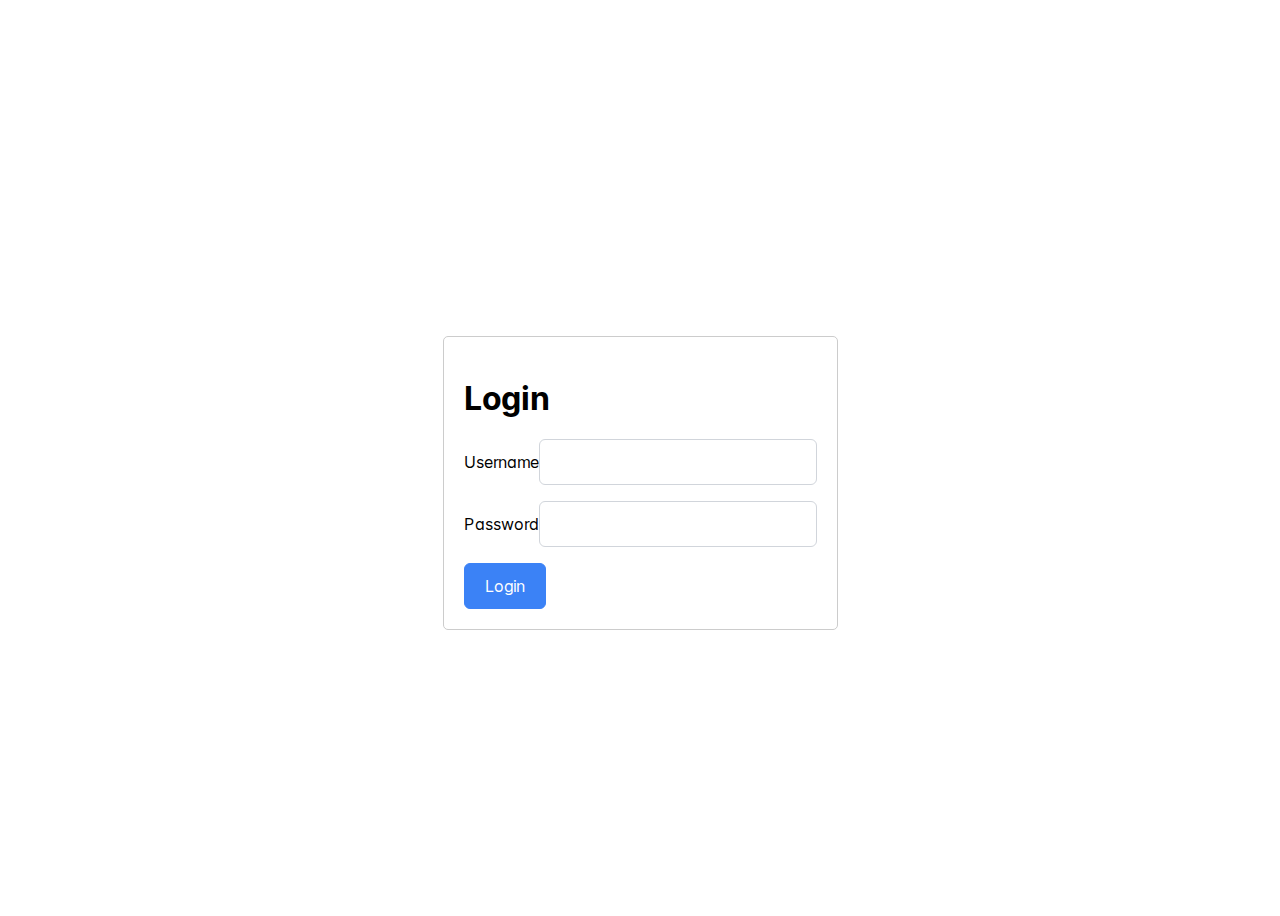
<file: login/index.html>
<!DOCTYPE html><html lang="en" data-critters-container><head>
  <meta charset="utf-8">
  <title>Budgeting</title>
  <base href="/">
  <meta name="viewport" content="width=device-width, initial-scale=1">
  <link rel="icon" type="image/x-icon" href="favicon.ico">
<style>:root{font-family:Inter var,sans-serif;font-feature-settings:"cv02","cv03","cv04","cv11";font-variation-settings:normal;--font-family: "Inter var", sans-serif;--font-feature-settings: "cv02", "cv03", "cv04", "cv11";--surface-a: #ffffff;--surface-b: #f9fafb;--surface-c: #f3f4f6;--surface-d: #e5e7eb;--surface-e: #ffffff;--surface-f: #ffffff;--text-color: #4b5563;--text-color-secondary: #6b7280;--primary-color: #3B82F6;--primary-color-text: #ffffff;--surface-0: #ffffff;--surface-50: #f9fafb;--surface-100: #f3f4f6;--surface-200: #e5e7eb;--surface-300: #d1d5db;--surface-400: #9ca3af;--surface-500: #6b7280;--surface-600: #4b5563;--surface-700: #374151;--surface-800: #1f2937;--surface-900: #111827;--gray-50: #f9fafb;--gray-100: #f3f4f6;--gray-200: #e5e7eb;--gray-300: #d1d5db;--gray-400: #9ca3af;--gray-500: #6b7280;--gray-600: #4b5563;--gray-700: #374151;--gray-800: #1f2937;--gray-900: #111827;--content-padding: 1.25rem;--inline-spacing: .5rem;--border-radius: 6px;--surface-ground: #f9fafb;--surface-section: #ffffff;--surface-card: #ffffff;--surface-overlay: #ffffff;--surface-border: #dfe7ef;--surface-hover: #f6f9fc;--focus-ring: 0 0 0 .2rem #BFDBFE;--maskbg: rgba(0, 0, 0, .4);--highlight-bg: #EFF6FF;--highlight-text-color: #1D4ED8;color-scheme:light}@font-face{font-family:Inter var;font-weight:100 900;font-display:swap;font-style:normal;font-named-instance:"Regular";src:url("./media/Inter-roman.var-WIJJYAE4.woff2?v=3.19") format("woff2")}@font-face{font-family:Inter var;font-weight:100 900;font-display:swap;font-style:italic;font-named-instance:"Italic";src:url("./media/Inter-italic.var-SWFAXF2C.woff2?v=3.19") format("woff2")}:root{--blue-50:#f5f9ff;--blue-100:#d0e1fd;--blue-200:#abc9fb;--blue-300:#85b2f9;--blue-400:#609af8;--blue-500:#3b82f6;--blue-600:#326fd1;--blue-700:#295bac;--blue-800:#204887;--blue-900:#183462;--green-50:#f4fcf7;--green-100:#caf1d8;--green-200:#a0e6ba;--green-300:#76db9b;--green-400:#4cd07d;--green-500:#22c55e;--green-600:#1da750;--green-700:#188a42;--green-800:#136c34;--green-900:#0e4f26;--yellow-50:#fefbf3;--yellow-100:#faedc4;--yellow-200:#f6de95;--yellow-300:#f2d066;--yellow-400:#eec137;--yellow-500:#eab308;--yellow-600:#c79807;--yellow-700:#a47d06;--yellow-800:#816204;--yellow-900:#5e4803;--cyan-50:#f3fbfd;--cyan-100:#c3edf5;--cyan-200:#94e0ed;--cyan-300:#65d2e4;--cyan-400:#35c4dc;--cyan-500:#06b6d4;--cyan-600:#059bb4;--cyan-700:#047f94;--cyan-800:#036475;--cyan-900:#024955;--pink-50:#fef6fa;--pink-100:#fad3e7;--pink-200:#f7b0d3;--pink-300:#f38ec0;--pink-400:#f06bac;--pink-500:#ec4899;--pink-600:#c93d82;--pink-700:#a5326b;--pink-800:#822854;--pink-900:#5e1d3d;--indigo-50:#f7f7fe;--indigo-100:#dadafc;--indigo-200:#bcbdf9;--indigo-300:#9ea0f6;--indigo-400:#8183f4;--indigo-500:#6366f1;--indigo-600:#5457cd;--indigo-700:#4547a9;--indigo-800:#363885;--indigo-900:#282960;--teal-50:#f3fbfb;--teal-100:#c7eeea;--teal-200:#9ae0d9;--teal-300:#6dd3c8;--teal-400:#41c5b7;--teal-500:#14b8a6;--teal-600:#119c8d;--teal-700:#0e8174;--teal-800:#0b655b;--teal-900:#084a42;--orange-50:#fff8f3;--orange-100:#feddc7;--orange-200:#fcc39b;--orange-300:#fba86f;--orange-400:#fa8e42;--orange-500:#f97316;--orange-600:#d46213;--orange-700:#ae510f;--orange-800:#893f0c;--orange-900:#642e09;--bluegray-50:#f7f8f9;--bluegray-100:#dadee3;--bluegray-200:#bcc3cd;--bluegray-300:#9fa9b7;--bluegray-400:#818ea1;--bluegray-500:#64748b;--bluegray-600:#556376;--bluegray-700:#465161;--bluegray-800:#37404c;--bluegray-900:#282e38;--purple-50:#fbf7ff;--purple-100:#ead6fd;--purple-200:#dab6fc;--purple-300:#c996fa;--purple-400:#b975f9;--purple-500:#a855f7;--purple-600:#8f48d2;--purple-700:#763cad;--purple-800:#5c2f88;--purple-900:#432263;--red-50:#fff5f5;--red-100:#ffd0ce;--red-200:#ffaca7;--red-300:#ff8780;--red-400:#ff6259;--red-500:#ff3d32;--red-600:#d9342b;--red-700:#b32b23;--red-800:#8c221c;--red-900:#661814;--primary-50:#f5f9ff;--primary-100:#d0e1fd;--primary-200:#abc9fb;--primary-300:#85b2f9;--primary-400:#609af8;--primary-500:#3b82f6;--primary-600:#326fd1;--primary-700:#295bac;--primary-800:#204887;--primary-900:#183462}@layer primeng{*{box-sizing:border-box}.p-component{font-family:var(--font-family);font-feature-settings:var(--font-feature-settings, normal);font-size:1rem;font-weight:400}.p-component:disabled{opacity:.6}.p-inputtext{font-family:var(--font-family);font-feature-settings:var(--font-feature-settings, normal);font-size:1rem;color:#4b5563;background:#ffffff;padding:.75rem;border:1px solid #d1d5db;transition:background-color .2s,color .2s,border-color .2s,box-shadow .2s;appearance:none;border-radius:6px}.p-inputtext:enabled:hover{border-color:#3b82f6}.p-inputtext:enabled:focus{outline:0 none;outline-offset:0;box-shadow:0 0 0 .2rem #bfdbfe;border-color:#3b82f6}.p-button{color:#fff;background:#3B82F6;border:1px solid #3B82F6;padding:.75rem 1.25rem;font-size:1rem;transition:background-color .2s,color .2s,border-color .2s,box-shadow .2s;border-radius:6px}.p-button:not(:disabled):hover{background:#2563eb;color:#fff;border-color:#2563eb}.p-button:not(:disabled):active{background:#1D4ED8;color:#fff;border-color:#1d4ed8}.p-button:focus{outline:0 none;outline-offset:0;box-shadow:0 0 0 .2rem #bfdbfe}}@layer primeng{.p-button:focus{box-shadow:0 0 0 2px #fff,0 0 0 4px #9dc1fb,0 1px 2px #000}}@layer primeng{.p-component{box-sizing:border-box}@-webkit-keyframes p-fadein{0%{opacity:0}to{opacity:1}}button{border-radius:0}}@-webkit-keyframes p-icon-spin{0%{-webkit-transform:rotate(0deg);transform:rotate(0)}to{-webkit-transform:rotate(359deg);transform:rotate(359deg)}}@layer primeng{.p-button{margin:0;display:inline-flex;cursor:pointer;-webkit-user-select:none;user-select:none;align-items:center;vertical-align:bottom;text-align:center;overflow:hidden;position:relative}.p-button:disabled{cursor:default;pointer-events:none}}@layer primeng{.p-inputtext{margin:0}}
</style><link rel="stylesheet" href="styles-RIWRLUNI.css" media="print" onload="this.media='all'"><noscript><link rel="stylesheet" href="styles-RIWRLUNI.css"></noscript><style ng-app-id="ng">.p-field[_ngcontent-ng-c3157514794]{margin-bottom:1em}.login-container[_ngcontent-ng-c3157514794]{max-width:400px;padding:20px;border:1px solid #ccc;border-radius:5px;margin-top:50px}.main-container[_ngcontent-ng-c3157514794]{height:100vh;display:flex;align-items:center;justify-content:center}</style></head>
<body><!--nghm-->
  <app-root _nghost-ng-c3984273398 ng-version="17.0.9" ngh="1" ng-server-context="ssg"><router-outlet _ngcontent-ng-c3984273398></router-outlet><app-login _nghost-ng-c3157514794 ngh="0"><div _ngcontent-ng-c3157514794 class="main-container"><div _ngcontent-ng-c3157514794 class="login-container"><h1 _ngcontent-ng-c3157514794>Login</h1><form _ngcontent-ng-c3157514794 novalidate class="ng-untouched ng-pristine ng-valid"><div _ngcontent-ng-c3157514794 class="p-field"><label _ngcontent-ng-c3157514794 for="username">Username</label><input _ngcontent-ng-c3157514794 id="username" autocomplete="false" type="text" pinputtext name="username" class="p-inputtext p-component p-element ng-untouched ng-pristine ng-valid" value></div><div _ngcontent-ng-c3157514794 class="p-field"><label _ngcontent-ng-c3157514794 for="password">Password</label><input _ngcontent-ng-c3157514794 id="password" type="password" ppassword name="password" class="p-inputtext p-component p-element ng-untouched ng-pristine ng-valid" value></div><button _ngcontent-ng-c3157514794 type="button" pbutton class="p-element p-button p-component">Login</button></form></div></div></app-login><!----></app-root>
<script src="polyfills-RX4V3J3S.js" type="module"></script><script src="main-K6WIKDYK.js" type="module"></script>

<script id="ng-state" type="application/json">{"__nghData__":[{},{"c":{"0":[{"i":"c3157514794","r":1}]}}]}</script></body></html>
</file>
